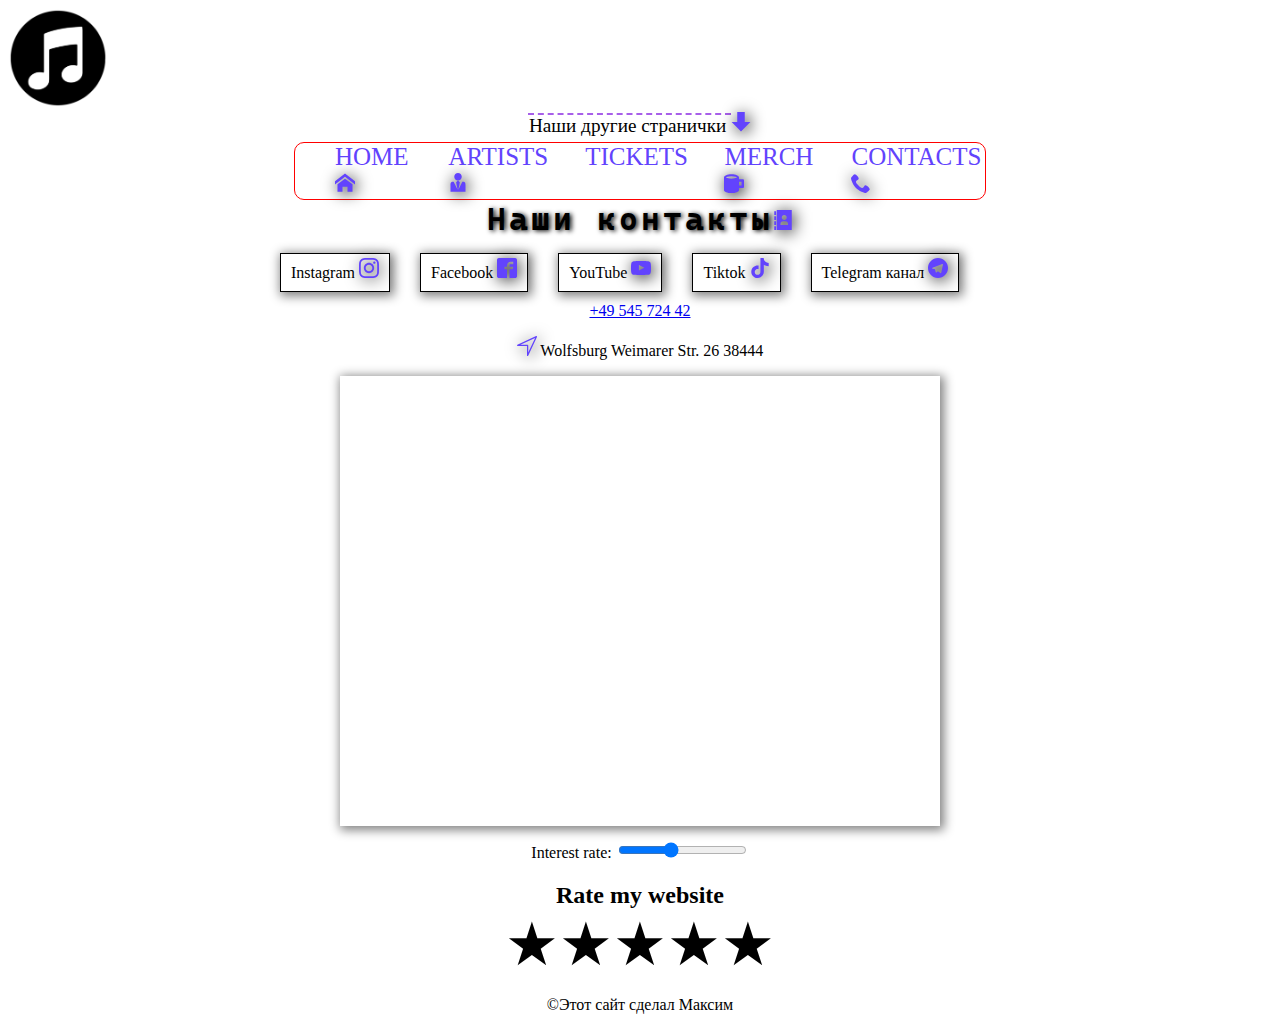
<file: contacts.html>
<!DOCTYPE html>
<html lang="en">

<head>
    <meta charset="UTF-8">
    <meta name="viewport" content="width=device-width, initial-scale=1.0">
    <title>contacts</title>
    <link rel="icon" href="./img/Logo.jpg" type="image/x-icon">
    <link rel="stylesheet" href="style.css">
</head>

<body class="body-home">
    <button class="chat-button"></button>
    <header>
        <img src="./img/pngwing.com.png" alt="Тут должен быть наш логотип" width="150"
            class="img-logo rotate-diagonal-1">
        <p class="our-other-pages"><big>Наши другие странички <svg class="svg">
                    <use href="./svg/header-icons.svg#icon-arrow-down"></use>
                </svg></big></p>
        <div>
            <ul class="menu">
                <li><a href="index.html" class="menu-link">home<svg class="svg">
                            <use href="./svg/header-icons.svg#icon-home"></use>
                        </svg></a></li>
                <li><a href="artists.html" class="menu-link">artists<svg class="svg">
                            <use href="./svg/header-icons.svg#icon-user-tie"></use>
                        </svg></a></li>
                <li><a href="tickets.html" class="menu-link">tickets<svg class="svg">
                            <use href="./svg/header-icons.svg#icon-ticket"></use>
                        </svg></a></li>
                <li><a href="merch.html" class="menu-link">merch<svg class="svg">
                            <use href="./svg/header-icons.svg#icon-mug"></use>
                        </svg></a></li>
                <li><a href="contacts.html" class="menu-link">contacts<svg class="svg">
                            <use href="./svg/header-icons.svg#icon-phone"></use>
                        </svg></a></li>
            </ul>
        </div>

    </header>
    <main>
        <div class="container">
            <h1 class="our-contacts text-focus-in title electronic-title">Наши контакты<svg class="svg">
                    <use href="./svg/another-icons.svg#icon-address-book"></use>
                </svg></h1>
            <ul class="contakts-list">
                <li class="slide-in-elliptic-top-fwd rotate-center"><a class="contacts-link image-shadow"
                        href="https://www.instagram.com/" target="_blank">Instagram <svg class="svg">
                            <use href="./svg/another-icons.svg#icon-instagram"></use>
                        </svg></a></li>
                <li class="slide-in-elliptic-top-fwd rotate-center"><a class="contacts-link image-shadow"
                        href="https://www.Facebook.com/" target="_blank">Facebook <svg class="svg">
                            <use href="./svg/another-icons.svg#icon-facebook2"></use>
                        </svg></a></li>
                <li class="slide-in-elliptic-top-fwd rotate-center"><a class="contacts-link image-shadow"
                        href="https://www.YouTube.com/" target="_blank">YouTube <svg class="svg">
                            <use href="./svg/another-icons.svg#icon-youtube"></use>
                        </svg></a></li>
                <li class="slide-in-elliptic-top-fwd rotate-center"><a class="contacts-link image-shadow"
                        href="https://www.Tiktok.com/" target="_blank">Tiktok <svg class="svg">
                            <use href="./svg/another-icons.svg#icon-tiktok"></use>
                        </svg></a></li>
                <li class="slide-in-elliptic-top-fwd rotate-center"><a class="contacts-link image-shadow"
                        href="https://www.Telegram.com/" target="_blank">Telegram канал <svg class="svg">
                            <use href="./svg/another-icons.svg#icon-telegram"></use>
                        </svg></a></li>
            </ul>
            <div class="adres-container"><a class="a-margin" href="tel:+4954572442">+49 545 724 42</a>
                <p><svg class="svg">
                        <use href="./svg/another-icons.svg#icon-compass"></use>
                    </svg> Wolfsburg Weimarer Str. 26 38444</p>
                <iframe
                    src="https://www.google.com/maps/embed?pb=!1m18!1m12!1m3!1d2433.0385386496514!2d10.7825248!3d52.4240994!2m3!1f0!2f0!3f0!3m2!1i1024!2i768!4f13.1!3m3!1m2!1s0x47af9333de7c735f%3A0xac3ef64dc6f0f913!2sGoldklang%20Musikproduktion!5e0!3m2!1sru!2sde!4v1744229521043!5m2!1sru!2sde"
                    width="600" height="450" style="border:0;" allowfullscreen="" loading="lazy"
                    referrerpolicy="no-referrer-when-downgrade" class="image-shadow iframe-mobile"></iframe>
            </div>
        </div>
        <div class="range"><label>
                Interest rate:
                <input type="range" name="interest_rate" value="40" min="0" max="100" step="1" />
            </label>
        </div>

        <h2 class="rate">Rate my website</h2>
        <div class="stars">
            <input type="radio" id="star5" name="rating" value="5">
            <label for="star5" title="5">&#9733;</label>
            <input type="radio" id="star4" name="rating" value="4">
            <label for="star4" title="4">&#9733;</label>
            <input type="radio" id="star3" name="rating" value="3">
            <label for="star3" title="3">&#9733;</label>
            <input type="radio" id="star2" name="rating" value="2">
            <label for="star2" title="2">&#9733;</label>
            <input type="radio" id="star1" name="rating" value="1">
            <label for="star1" title="1">&#9733;</label>
        </div>

    </main>
    <footer>
        <p align="center">©Этот сайт сделал Максим</p>
    </footer>
</body>

</html>
</file>
<file: style.css>
@import url('https://fonts.googleapis.com/css2?family=Caveat:wght@400..700&display=swap');
@import url('https://fonts.googleapis.com/css2?family=Comic+Relief:wght@400;700&display=swap');
@import url('https://fonts.googleapis.com/css2?family=Merriweather:ital,opsz,wght@0,18..144,300..900;1,18..144,300..900&display=swap');
@import url('https://fonts.googleapis.com/css2?family=Comfortaa:wght@300..700&display=swap');
@import url('https://fonts.googleapis.com/css2?family=Cascadia+Code:ital,wght@0,200..700;1,200..700&display=swap');
@import url('https://fonts.googleapis.com/css2?family=Comic+Relief:wght@400;700&display=swap');
@import url('https://fonts.googleapis.com/css2?family=Jost:ital,wght@0,100..900;1,100..900&display=swap');

:root {
  --menu-color: rgb(98, 67, 253);
  --buttom-buy: rgba(83, 15, 218, 0.77);
}


.name-artist {
  font-family: "Comic Relief", system-ui;
}

.buy-our-merch {
  font-family: "Caveat", cursive;
}

.name-of-produkt {
  font-family: "Comic Relief", system-ui;
}

.desckription {
  font-family: "Merriweather", serif;
  margin-top: 50px;
  margin-bottom: -0px;
}

.buttom {
  font-family: "Comfortaa", sans-serif;
}

.our-contacts {
  font-family: "Cascadia Code", sans-serif;
  margin: 0 auto;
  text-align: center;
}

.contakts-list {
  display: flex;
  gap: 30px;
  list-style: none;
  margin: 20px 100px 20px;
}

.contacts-link {
  text-decoration: none;
  color: black;
  border: 1px solid black;
  padding: 10px;
}

.decoration-ticket {
  color: rgb(212, 29, 29);
  text-decoration: none;
  border: 1px solid black;
  background-color: rgba(118, 152, 153, 0.695);
  border-radius: 3px;
}

.decoration-ticket:hover {
  color: coral;
  background-color: rgba(0, 255, 255, 0.875);
}

.name-artist::marker {
  color: rgb(98, 67, 253);
}

.image-ticket {
  border-radius: 10px;

  transition-property: border-radius;
  transition-duration: 500ms;
  transition-timing-function: linear;
  transition-delay: 0;
}

.image-ticket:hover {
  border-radius: 30px;
}

.menu {
  border: 1px solid red;
  display: flex;
  gap: 30px;
  list-style: none;
  text-transform: uppercase;
  width: 650px;
  margin: 0 auto;
  font-family: fantasy;
  font-size: 25px;
  border-radius: 10px;
}

.menu-link:hover {
  color: chocolate;
  cursor: pointer;
}

.menu-link {
  text-decoration: none;
  color: var(--menu-color);
}

.electronic-musik {
  width: 900px;
  margin: 0 auto;
  margin-top: 10px;
  /* border-radius: 10px 10px 0 0; */
}

.popular-dj {
  margin: 0 auto;
  width: 900px;
  text-align: center;
  /* border: 1px solid yellow; */
}

.popular-musician {
  margin: 0 auto;
  display: block;
  border-radius: 30px;
  border-top-left-radius: 50px;
  border-bottom-right-radius: 50px;

  transition-property: border-radius, box-shadow;
  transition-duration: 500ms;
  transition-timing-function: linear;
  transition-delay: 0;
}

.popular-musician:hover {
  border-radius: 20px;
  box-shadow: 3px 3px 30px 3px rgb(0, 23, 78);
}

.DJ-equipment {
  list-style: none;
}

.favourie-style-musik {
  margin: 0 auto;
  width: 300px;
}

.style-musik {
  list-style: none;
}

.style-musik {
  margin: 0 auto;
  width: 300px;
}

.login {
  margin: 0 auto;
  width: 300px;
}

.button {
  background-color: cyan;
  padding: 10px;
  text-decoration: none;
  border-radius: 5px;
  color: black;
  border: 2px solid black;
  box-shadow: 2px 2px 10px 2px darkslategray;
}

.button:hover {
  background-color: rgb(0, 102, 255);
  border-style: dashed;
  box-shadow: 3px 3px 15px 3px darkslategray;
}

.container {
  width: 1000px;
  margin: 0 auto;
}

.img {
  margin: 0 auto;
  display: block;
  width: 300px;
  border-radius: 20px;
  border-top-right-radius: 50px;
  border-bottom-left-radius: 50px;
  border-bottom-right-radius: 30px;
}

.word {
  margin: 0 auto;
  text-align: center;
}

.list-item {
  width: 300px;
  border: 1px solid rgb(155, 155, 255);
  border-radius: 20px;
  background-color: rgb(52, 255, 255);
  border-bottom-right-radius: 30px;
  border-bottom-left-radius: 50px;
}

.list-item:hover {
  background-color: rgb(152, 255, 255);
}

.list-item-2 {
  width: 300px;
  border: 1px solid rgb(255, 109, 109);
  border-radius: 20px;
  background-color: rgb(255, 130, 96);
  border-bottom-right-radius: 30px;
  border-bottom-left-radius: 50px;
}

.list-item-2:hover {
  background-color: rgb(255, 148, 118);
}

.artists-list {
  display: flex;
  gap: 20px;
  list-style: none;
}

.artist-title {
  text-align: center;
  font-family: "Jost", sans-serif;

}

.produkt-list {
  width: 900px;
  display: flex;
  gap: 20px;
  padding-left: 0;
  margin: 0 auto;
  list-style: none;
}

.produkt-item {
  display: flex;
  flex-direction: column;
  height: 500px;
  border: 1px solid black;
  width: 200px;
  padding: 10px;
  border-radius: 10px;
  background-color: rgba(255, 100, 10, 0.2);
}

.produkt-img {
  width: 100%;
  height: 142.4px;
}

.buttom {
  color: rgb(255, 213, 5);
  padding: 10px 15px;
  background-color: var(--buttom-buy);
  margin-top: -20px;
}

.contacts-logo {
  width: 30px;
  margin-bottom: -10px;
}

.image-home {
  border-radius: 10px;
  /* box-shadow: 2px 2px 4px 4px gray; */
  opacity: 95%;
  box-shadow: 0 2.8px 2.2px red, 0 6.7px 5.3px blue, 0 12.5px 10px green,
    0 22.3px 17.9px purple, 0 41.8px 33.4px orange, 0 100px 80px teal, 0 50px 30px green;
  margin-bottom: 100px;

  transition-property: border-radius;
  transition-duration: 500ms;
  transition-timing-function: linear;
  transition-delay: 0;
}

.image-home:hover {
  border-radius: 45px;
}

.div-video {
  width: 640px;
  margin: 0 auto;
  border: 2px solid black;
  border-radius: 16px;
  overflow: hidden;
  /* box-sizing: border-box; */

}

.video {
  width: 100%;
  height: auto;
  /* border-radius: inherit; */
  display: block;
}

.video-youtube {
  width: 600px;
  height: 300px;
  border-radius: 15px;
  display: inline-block;
  margin-left: 50px;
  vertical-align: middle;
}


.style-musiks {
  color: brown;
}

.style-musiks:hover {
  color: burlywood;
  font-family: "Caveat", cursive;
  cursor: cell;
}

.style-musiks:active {
  color: crimson;
  cursor: pointer;
}

.genre-musik {
  font-family: "Comic Relief", system-ui;
}

.genre-musik:hover {
  font-family: "Caveat", cursive;
}

.square {
  accent-color: red;
  opacity: 0.8;
}

.our-other-pages {
  margin: 0 auto;
  text-align: center;
  margin-bottom: 5px;
  text-decoration-line: overline;
  text-decoration-color: blueviolet;
  text-decoration-style: dashed;
}

.body-home {
  background-image: url(https://th.bing.com/th/id/R.2d4e85c7bcc6b0d669adff11fffc5b4d?rik=geYQSlF7C5iyzg&pid=ImgRaw&r=0);
  background-size: cover;
  background-repeat: no-repeat;
  background-position: center;
}

.img-logo {
  width: 100px;
}

.rotate-diagonal-1 {
  animation: rotate-diagonal-1 0.4s linear both;
}

@keyframes rotate-diagonal-1 {
  0% {
    transform: rotate3d(1, 1, 0, 0deg);
  }

  50% {
    transform: rotate3d(1, 1, 0, -180deg);
  }

  100% {
    transform: rotate3d(1, 1, 0, -360deg);
  }
}

.text-pop-up-top {
  animation: text-pop-up-top 0.5s cubic-bezier(0.250, 0.460, 0.450, 0.940) both;
}

@keyframes text-pop-up-top {
  0% {
    transform: translateY(0);
    transform-origin: 50% 50%;
    text-shadow: none;
  }

  100% {
    transform: translateY(-10px);
    transform-origin: 50% 50%;
    text-shadow: 0 1px 0 #cccccc, 0 2px 0 #cccccc, 0 3px 0 #cccccc, 0 4px 0 #cccccc, 0 5px 0 #cccccc, 0 6px 0 #cccccc, 0 7px 0 #cccccc, 0 8px 0 #cccccc, 0 9px 0 #cccccc, 0 50px 30px rgba(0, 0, 0, 0.3);
  }
}

.tracking-in-contract {
  animation: tracking-in-contract 0.8s cubic-bezier(0.215, 0.610, 0.355, 1.000) both;
}

@keyframes tracking-in-contract {
  0% {
    letter-spacing: 1em;
    opacity: 0;
  }

  40% {
    opacity: 0.6;
  }

  100% {
    letter-spacing: normal;
    opacity: 1;
  }
}

.text-focus-in {
  animation: text-focus-in 1s cubic-bezier(0.550, 0.085, 0.680, 0.530) both;
}

@keyframes text-focus-in {
  0% {
    filter: blur(12px);
    opacity: 0;
  }

  100% {
    filter: blur(0px);
    opacity: 1;
  }
}

.slide-in-elliptic-top-fwd {
  animation: slide-in-elliptic-top-fwd 0.7s cubic-bezier(0.250, 0.460, 0.450, 0.940) both;

}

@keyframes slide-in-elliptic-top-fwd {
  0% {
    transform: translateY(-600px) rotateX(-30deg) scale(0);
    transform-origin: 50% 100%;
    opacity: 0;
  }

  100% {
    transform: translateY(0) rotateX(0) scale(1);
    transform-origin: 50% 1400px;
    opacity: 1;
  }
}

.rotate-center {
  border-radius: 30px;
}

.rotate-center:hover {
  animation: rotate-center 0.6s ease-in-out both;
}

@keyframes rotate-center {
  0% {
    transform: rotate(0);
  }

  100% {
    transform: rotate(360deg);
  }
}

.shadow-drop-2-center:hover {
  animation: shadow-drop-2-center 0.4s cubic-bezier(0.250, 0.460, 0.450, 0.940) both;
  cursor: pointer;
}

@keyframes shadow-drop-2-center {
  0% {
    transform: translateZ(0);
    box-shadow: 0 0 0 0 rgba(0, 0, 0, 0);
  }

  100% {
    transform: translateZ(50px);
    box-shadow: 0 0 20px 0px rgba(0, 0, 0, 0.35);
  }
}

.text-shadow-drop-center:hover {
  animation: text-shadow-drop-center 0.6s both;
}

@keyframes text-shadow-drop-center {
  0% {
    text-shadow: 0 0 0 rgba(0, 0, 0, 0);
  }

  100% {
    text-shadow: 0 0 18px rgba(0, 0, 0, 0.35);
  }
}

.text-shadow-drop-br:hover {
  animation: text-shadow-drop-br 0.6s both;
}

@keyframes text-shadow-drop-br {
  0% {
    text-shadow: 0 0 0 rgba(0, 0, 0, 0);
  }

  100% {
    text-shadow: 6px 6px 18px rgba(0, 0, 0, 0.35);
  }
}

.adres-container {
  text-align: center;
}

table caption {
  text-align: left;
}

table {
  border-collapse: collapse;
  text-align: center;
  width: 350px;
  display: block;
  margin: 0 auto;
}

table th,
table td {
  padding: 10px;
  border: 1px solid #2a2a2a;
}

.paragraf {
  text-indent: 10px;
}

.paragraf::selection {
  color: aquamarine;
  background-color: chocolate;
}

.title {
  letter-spacing: 3px;
}

.electronic-title {
  text-shadow: 2px 1px 5px black;
}

.image-shadow {
  box-shadow: 2px 2px 10px 2px gray;
}

.button-sign-in {
  padding: 5px;
  background-color: aliceblue;
  border-color: rgb(254, 172, 64);
}

.button-send {
  padding: 5px;
  background-color: rgb(254, 241, 225);
  border-color: rgb(253, 255, 127);
}


.pane {
  display: none;
  margin-top: 8px;
}

.pane.is-active {
  display: block;
}

.controls {
  display: flex;
  gap: 8px;
  margin: 0 auto;
  width: 300px;
  margin-top: 60px;
}

.tabs {
  text-align: center;
  margin-top: 500px;
}

.tickets-people {
  border: 1px solid black;
  border-radius: 10px;
  box-shadow: 2px 2px 10px 2px dimgray;
}

.marker-blue::marker {
  color: darkblue;
}

.marker-red::marker {
  color: darkred;
}

.text-area {
  padding: 10px;
  max-width: 400px;
  max-height: 400px;
  min-width: 80px;
  min-height: 40px;
  box-shadow: inset 0 0 10px 2px gray;
}

.avatar {
  width: 100px;
  height: 100px;
  border-radius: 50%;
  background-image: url(https://yt3.googleusercontent.com/ytc/AIdro_kbkW1oy7eW7vdPrFSvgHaWLr0uW_W2IejMS9BGcB-pdbw=s160-c-k-c0x00ffffff-no-rj);
  background-size: cover;
  display: inline-block;
  vertical-align: middle;
  box-shadow: 2px 2px 10px 2px darkslateblue;

  transition-property: box-shadow, transform;
  transition-duration: 500ms;
  transition-timing-function: linear;
  transition-delay: 0;
}

.avatar:hover {
  box-shadow: 0px 0px 15px 3px;
  transform: rotate(180deg);

}

.rate {
  text-align: center;
  margin-bottom: 0;
}

.stars {
  font-size: 60px;
  display: flex;
  justify-content: center;
  flex-direction: row-reverse;
}

.stars input {
  display: none;
}

.stars label:hover,
.stars label:hover~label {
  color: gold;
}

.stars input:checked~label {
  color: gold;
}

.button-people {
  background-color: rgb(196, 255, 240);
  color: darkblue;
  border-radius: 5px;
  box-shadow: 1px 1px 5px 1px darkmagenta;
}

.button-people:hover {
  background-color: rgb(115, 255, 220);
  color: rgb(174, 88, 88);
  box-shadow: 2px 2px 15px 2px;
}

.svg {
  width: 20px;
  height: 20px;
  fill: #6243fd;
  filter: drop-shadow(2px 2px 8px black);
}


.svg:hover {
  fill: #350cff;
  filter: drop-shadow(2px 2px 10px black);
}

.img-artist {
  display: block;
  max-width: 100%;
  height: auto;
}

.thumb {
  position: relative;
  margin: 10px;
  overflow: hidden;
  background-color: #fff;
  box-shadow: 0px 2px 1px -1px rgba(0, 0, 0, 0.2),
    0px 1px 1px 0px rgba(0, 0, 0, 0.14), 0px 1px 3px 0px rgba(0, 0, 0, 0.12);
  width: 300px;
  border-radius: 20px;
  border-top-right-radius: 50px;
  border-bottom-left-radius: 50px;
  border-bottom-right-radius: 30px;
}

.thumb>.label {
  position: absolute;
  bottom: 0;
  right: 0;
  margin: 0;
  padding: 8px 16px;
  border-top-left-radius: 4px;

  font-family: sans-serif;
  font-size: 24px;
  background-color: #2196f3;
  color: #fff;
}

.artist-list {
  display: flex;
  margin: 30px;
}

.chat-button {
  position: fixed;
  right: 30px;
  bottom: 30px;

  display: inline-block;
  width: 64px;
  height: 64px;

  margin: 0;
  padding: 0;
  border: none;
  background-color: transparent;

  background-image: url("https://cdn-icons-png.flaticon.com/512/1653/1653630.png");
  background-size: contain;

  cursor: pointer;
}

.galery-container {
  position: relative;
  margin-bottom: -200px;
}

.box {
  position: absolute;
  top: 100px;
  left: 700px;
  height: 150px;
  width: 150px;

  display: flex;
  justify-content: center;
  align-items: center;
  border-radius: 4px;
  font-size: 64px;
  box-shadow: 0px 2px 1px -1px rgba(0, 0, 0, 0.2),
    0px 1px 1px 0px rgba(0, 0, 0, 0.14), 0px 1px 3px 0px rgba(0, 0, 0, 0.12);
}

.box:nth-child(1) {
  top: 20px;
  left: 252px;
  background-image: url(https://th.bing.com/th/id/OIP.Iiq8KSmo0v64vnoucoRt3AHaFA?o=7rm=3&rs=1&pid=ImgDetMain&o=7&rm=3);
  background-repeat: no-repeat;
  background-position: center;
  background-size: cover;
  z-index: 2;
  transform: rotate(10deg);
}

.box:nth-child(2) {
  top: 145px;
  left: 264px;
  background-image: url(https://34mag.net/piarshak/content/editor_images/2018content/september/15sovetov_koncert/125.jpg);
  background-repeat: no-repeat;
  background-position: center;
  background-size: cover;
  z-index: 2;
}

.box:nth-child(3) {
  top: 140px;
  left: 396px;
  background-image: url(https://tse3.mm.bing.net/th/id/OIP.1pGP3gu7HjPiwuixbZvfvQHaE7?rs=1&pid=ImgDetMain&o=7&rm=3);
  background-repeat: no-repeat;
  background-position: center;
  background-size: cover;
  z-index: 1;
}

.box:nth-child(4) {
  top: 14px;
  left: 389px;
  background-image: url(https://www.vikingentertainment.nl/uploads/product/groot/ppm-band-boeken-1656484906.jpg);
  background-repeat: no-repeat;
  background-position: center;
  background-size: cover;
  transform: rotate(-10deg);
}

.box:nth-child(5) {
  top: 17px;
  left: 534px;

  background-image: url(https://th.bing.com/th/id/OIP.reLvaoTVNchi0PBpV8em9QHaE7?&dpr=1,3o=7&rm=3&rs=1&pid=ImgDetMain&o=7&rm=3);
  background-repeat: no-repeat;
  background-position: center;
  background-size: cover;
  z-index: -1;
}

.box:nth-child(6) {
  top: 7px;
  left: 677px;
  background-image: url(https://thecity.m24.ru/b/d/SYketSivfok0JfbObLLBFlFNHBpuaXnwmJxNbycGshjv55OD3HWFWh2pL8EsPwl5DpSHzm95vRzNbdeHauL5EWcJ5w9e=fbo1FP7PQ6y2vvPh7s7N9Q.jpg);
  background-repeat: no-repeat;
  background-position: center;
  background-size: cover;
  z-index: 1;
  transform: rotate(10deg);
}

.box:nth-child(7) {
  top: 130px;
  left: 544px;
  background-image: url(https://media.istockphoto.com/id/874747066/ru/%D1%84%D0%BE%D1%82%D0%BE/%D0%BC%D1%83%D0%B7%D1%8B%D0%BA%D0%B0%D0%BB%D1%8C%D0%BD%D1%8B%D0%B9-%D1%84%D0%B5%D1%81%D1%82%D0%B8%D0%B2%D0%B0%D0%BB%D1%8C-%D1%82%D0%BE%D0%BB%D0%BF%D0%B0.jpg?s=612x612&w=0&k=20&c=lAPMM9xHedHTai9uPoo40wcot7hPDAtOcUDnA1pDzso=);
  background-repeat: no-repeat;
  background-position: center;
  background-size: cover;
  z-index: 2;
  transform: rotate(10deg);
}

.box:nth-child(8) {
  top: 126px;
  left: 686px;
  background-image: url(https://media.istockphoto.com/id/1913125761/ru/%D1%84%D0%BE%D1%82%D0%BE/%D1%81%D0%B8%D0%BB%D1%83%D1%8D%D1%82%D1%8B-%D1%82%D0%B0%D0%BD%D1%86%D1%83%D1%8E%D1%89%D0%B8%D1%85-%D0%B8-%D0%BF%D0%BE%D0%B4%D0%BD%D0%B8%D0%BC%D0%B0%D1%8E%D1%89%D0%B8%D1%85-%D1%80%D1%83%D0%BA%D0%B8-%D0%BB%D1%8E%D0%B4%D0%B5%D0%B9-%D0%BD%D0%B0-%D0%BB%D0%B5%D1%82%D0%BD%D0%B5%D0%BC-%D1%84%D0%B5%D1%81%D1%82%D0%B8%D0%B2%D0%B0%D0%BB%D0%B5-%D0%BF%D0%BE%D0%B4-%D0%BE%D1%82%D0%BA%D1%80%D1%8B%D1%82%D1%8B%D0%BC-%D0%BD%D0%B5%D0%B1%D0%BE%D0%BC.jpg?s=612x612&w=0&k=20&c=Gflf9WxTya8MU0aQ0Qt4IEt4_yUYpjOjzKbvjgz0QVs=);
  background-repeat: no-repeat;
  background-position: center;
  background-size: cover;
  z-index: 0;
}

.box:nth-child(9) {
  top: 30px;
  left: 821px;
  background-image: url(https://th.bing.com/th/id/OIP.reLvaoTVNchi0PBpV8em9QHaE7?&dpr=1,3o=7&rm=3&rs=1&pid=ImgDetMain&o=7&rm=3);
  background-repeat: no-repeat;
  background-position: center;
  background-size: cover;
  z-index: 2;
  transform: rotate(-10deg);
}

.box:nth-child(10) {
  top: 20px;
  left: 968px;
  background-image: url(https://thecity.m24.ru/b/d/SYketSivfok0JfbObLLBFlFNHBpuaXnwmJxNbycGshjv55OD3HWFWh2pL8EsPwl5DpSHzm95vRzNbdeHauL5EWcJ5w9e=fbo1FP7PQ6y2vvPh7s7N9Q.jpg);
  background-repeat: no-repeat;
  background-position: center;
  background-size: cover;
  z-index: 0;
}

.box:nth-child(11) {
  top: 145px;
  left: 837px;
  background-image: url(https://media.istockphoto.com/id/874747066/ru/%D1%84%D0%BE%D1%82%D0%BE/%D0%BC%D1%83%D0%B7%D1%8B%D0%BA%D0%B0%D0%BB%D1%8C%D0%BD%D1%8B%D0%B9-%D1%84%D0%B5%D1%81%D1%82%D0%B8%D0%B2%D0%B0%D0%BB%D1%8C-%D1%82%D0%BE%D0%BB%D0%BF%D0%B0.jpg?s=612x612&w=0&k=20&c=lAPMM9xHedHTai9uPoo40wcot7hPDAtOcUDnA1pDzso=);
  background-repeat: no-repeat;
  background-position: center;
  background-size: cover;
  z-index: -1;
}

.box:nth-child(12) {
  top: 139px;
  left: 979px;
  background-image: url(https://media.istockphoto.com/id/1913125761/ru/%D1%84%D0%BE%D1%82%D0%BE/%D1%81%D0%B8%D0%BB%D1%83%D1%8D%D1%82%D1%8B-%D1%82%D0%B0%D0%BD%D1%86%D1%83%D1%8E%D1%89%D0%B8%D1%85-%D0%B8-%D0%BF%D0%BE%D0%B4%D0%BD%D0%B8%D0%BC%D0%B0%D1%8E%D1%89%D0%B8%D1%85-%D1%80%D1%83%D0%BA%D0%B8-%D0%BB%D1%8E%D0%B4%D0%B5%D0%B9-%D0%BD%D0%B0-%D0%BB%D0%B5%D1%82%D0%BD%D0%B5%D0%BC-%D1%84%D0%B5%D1%81%D1%82%D0%B8%D0%B2%D0%B0%D0%BB%D0%B5-%D0%BF%D0%BE%D0%B4-%D0%BE%D1%82%D0%BA%D1%80%D1%8B%D1%82%D1%8B%D0%BC-%D0%BD%D0%B5%D0%B1%D0%BE%D0%BC.jpg?s=612x612&w=0&k=20&c=Gflf9WxTya8MU0aQ0Qt4IEt4_yUYpjOjzKbvjgz0QVs=);
  background-repeat: no-repeat;
  background-position: center;
  background-size: cover;
  z-index: 1;
  transform: rotate(10deg);
}

.box-hidden {
  position: relative;
  width: 300px;
  height: 300px;
  margin: 0 auto;
  background-image: url(https://th.bing.com/th/id/R.4f236f20606341a3daa5423eee2fb150?rik=pwb%2fq2BA%2ftoiNw&pid=ImgRaw&r=0);
  background-size: cover;
  background-position: center;
  overflow: hidden;
  border-radius: 20px;
}

.box-hidden2 {
  background-image: url(https://th.bing.com/th/id/OIP.6MuqHemyLWsLjW-743Je2AHaGG?o=7rm=3&rs=1&pid=ImgDetMain&o=7&rm=3);
}

.box-hidden3 {
  background-image: url(https://th.bing.com/th/id/OIP.Anj1JCe9odyn2p3MDe_jbAHaE8?o=7rm=3&rs=1&pid=ImgDetMain&o=7&rm=3);
}


.overlay-hidden {
  position: absolute;
  top: 0;
  left: 0;
  width: 100%;
  height: 100%;
  background-color: #3f51b5;

  transform: translatey(100%);
  transition: transform 250ms ease-in-out;
}

.box-hidden:hover .overlay-hidden {
  transform: translatey(0);
  opacity: 0.9;
}

.overlay-hidden p {
  color: #fff;
  padding: 10px;
  margin: 0;
  font-size: 18px;
}

.ul-hidden {
  display: flex;
  gap: 10px;
  list-style: none;
}

.text-align {
  text-align: center;
}

.select-center {
  display: block;
  margin: -30px auto -15px auto;
}

.summary {
  position: absolute;
  bottom: 190px;
}

details[open] summary::marker {
  color: red;
}

.size-color-produkts {
  margin-top: 50px;
  margin-bottom: -25px;
}

.button-transition {
  transition-property: background-color, border-radius;
  transition-duration: 500ms;
  transition-timing-function: linear;
  transition-delay: 0;
}

.button-transition:hover {
  border-radius: 15px;
  background-color: #3f51b5;
}

.loginpassword {
  transition-property: background-color;
  transition-duration: 500ms;
  transition-timing-function: linear;
  transition-delay: 0;
}

.loginpassword:hover {
  background-color: aliceblue;
}

.img-logo {
  animation-name: spin;
  animation-duration: 5s;
  animation-timing-function: linear;
  animation-iteration-count: infinite;
  width: 100px;
  height: 100px;
}

@keyframes spin {
  0% {
    transform: rotate(0deg);
  }

  33% {
    transform: rotate(-90deg);
  }

  66% {
    transform: rotate(90deg);
  }

  100% {
    transform: rotate(0deg);
  }
}

.box-rotate {
  display: flex;
  align-items: center;
  justify-content: center;
  border-radius: 50px;
  color: white;
  font-size: 20px;
  box-shadow: 0px 2px 1px -1px rgba(0, 0, 0, 0.2),
    0px 1px 1px 0px rgba(0, 0, 0, 0.14), 0px 1px 3px 0px rgba(0, 0, 0, 0.12);

  /*   transition: transform 0.5s ease-in-out; */
}

.box-rotate.rotate-x:hover {
  /*   transform: perspective(400px) rotateX(45deg); */
  animation: rotateX 1500ms infinite alternate ease-in-out 1000ms;
}

.box-rotate.rotate-y:hover {
  /*   transform: perspective(400px) rotateY(45deg); */
  animation: rotateY 1500ms infinite alternate ease-in-out 1000ms;
}

.box-rotate.rotate-x {
  background-color: tomato;
}

@keyframes rotateX {
  0% {
    transform: perspective(400px) rotateX(0deg);
  }

  100% {
    transform: perspective(100px) rotateX(60deg);
  }
}

.range {
  text-align: center;
  margin-top: 10px;
}

@media screen and (max-width: 430px) {
  .menu {
    text-align: center;
    border: 1px solid red;
    display: flex;
    gap: 10px;
    list-style: none;
    text-transform: uppercase;
    width: 150px;
    margin: 0 auto;
    font-family: fantasy;
    font-size: 25px;
    border-radius: 10px;
    flex-direction: column;
    justify-content: center;
    padding-left: 0;
  }

  body {
    max-width: 430px;
  }

  .image-home {
    width: 300px;
  }

  .electronic-musik {
    width: 400px;
  }

  .popular-dj {
    width: 300px;
  }

  .table {
    width: 300px;
    /* display: flex;
    flex-wrap: wrap; */
  }

  .table-container {
    width: 300px;
    margin: 0 auto;
  }

  .div-video {
    width: 100%;
  }

  .video-youtube {
    width: 300px;
    height: 200px;
  }

  .avatar {
    margin-top: 30px;
    width: 90px;
    height: 90px;
  }

  .artists-container {
    width: 400px;
    margin-top: 30px;
    margin: 0 auto;
    margin-left: -4px;
  }

  .artists-list {
    flex-direction: column;
    width: 300px;
    padding-left: 0;
  }

  .media {
    width: 300px;
    margin: 0 auto;
    border-radius: 1px solid black;
  }

  .container {
    width: 300px;
  }

  .image-ticket {
    width: 400px;
  }

  .box:nth-child(1) {
    left: -10px;
    top: 34px;
  }

  .box:nth-child(2) {
    left: 115px;
    top: 46px;
  }

  .box:nth-child(3) {
    left: 110px;
    top: 166px;
  }

  .box:nth-child(4) {
    left: -16px;
    top: 159px;
  }

  .box:nth-child(5) {
    left: 252px;
    top: 60px;
  }

  .box:nth-child(6) {
    top: 161px;
    left: 249px;
  }

  .box:nth-child(8) {
    top: 302px;
    left: -12px;
  }

  .box:nth-child(7) {
    top: 302px;
    left: 119px;
  }

  .box:nth-child(9) {
    top: 285px;
    left: 250px;
  }

  .box:nth-child(10) {
    top: 438px;
    left: -12px;
  }

  .box:nth-child(11) {
    top: 432px;
    left: 131px;
  }

  .box:nth-child(12) {
    top: 418px;
    left: 260px;
  }

  .section-margin {
    margin-top: 800px;
  }

  .box-border {
    margin-bottom: 100pxF;
  }

  .image-ticket{
    width: 300px;
  }
  .produkt-list{
    flex-direction: column;
    margin-left: 42px;
  }

  .summary{
    position: static;
  }

  .ul-hidden{
    flex-direction: column;
    padding: 0;
  }

  .contakts-list{
    flex-direction: column;
    margin: 0 ;
    align-items: center;
    padding: 0;
  }

  .a-margin{
    margin-top: 20px;
    display: block;
  }

  .iframe-mobile{
    width: 300px;
  }

  .tickets-people{
    width: 300px;
  }

  .title{
    width: 300px;
  }

  .paragraf{
    width: 300px;
  }

  .marker-blue{
    width: 300px;
  }

  .popular-musician{
    width: 300px;
    margin: 0;
  }

  .electronic-title{
    width: 300px;
  }

  video{
    width: 200px;
  }

  .table-mobile{
    width: 300px;
  }

  .video-youtube{
    margin: -20px;
  }

  .text-area{
    width: 280px;
  }

  .chat-button{
    right: 91px;
    bottom: 187px;
  }
}
</file>
